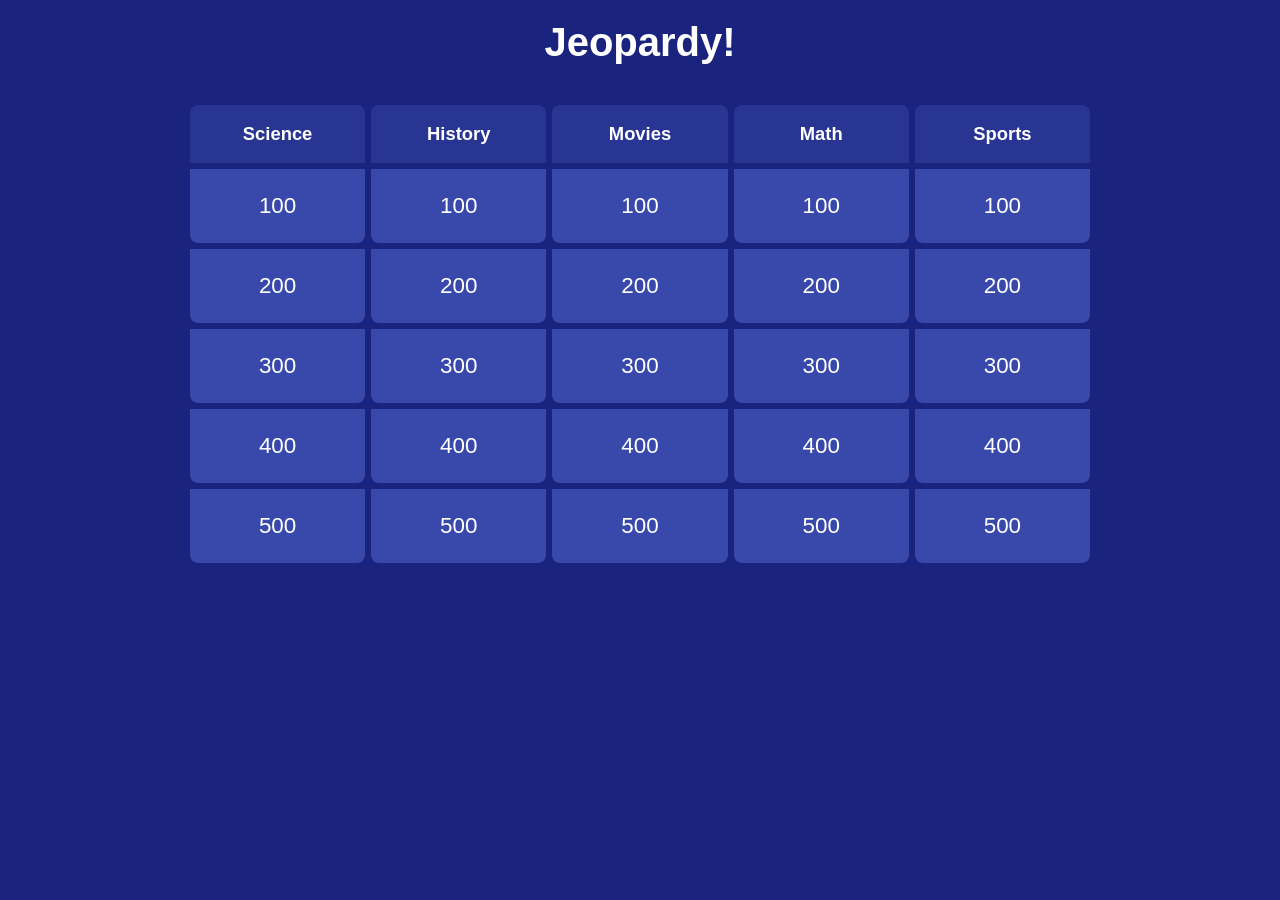
<file: index.html>
<!DOCTYPE html>
<html lang="en">
<head>
  <meta charset="UTF-8">
  <title>Jeopardy Game</title>
  <meta name="viewport" content="width=device-width, initial-scale=1">
  <link rel="stylesheet" href="style.css">
</head>
<body>
  <h1>Jeopardy!</h1>
  <div id="game-board"></div>

  <!-- Modal for displaying questions -->
  <div id="modal" class="modal">
    <div class="modal-content">
      <span id="close">&times;</span>
      <div id="modal-question"></div>
      <input id="modal-answer" placeholder="Your answer...">
      <button id="submit-answer">Submit</button>
      <div id="feedback"></div>
    </div>
  </div>

  <script src="game-data.js"></script>
  <script src="script.js"></script>
</body>
</html>
</file>
<file: style.css>
body {
  font-family: 'Segoe UI', Arial, sans-serif;
  text-align: center;
  background: #1a237e;
  color: #fff;
  margin: 0;
}

h1 {
  margin-top: 20px;
  font-size: 2.5em;
}

#game-board {
  display: grid;
  grid-template-columns: repeat(5, 1fr);
  gap: 6px;
  max-width: 900px;
  margin: 40px auto;
}

.category-header {
  background: #283593;
  padding: 18px 0;
  font-weight: bold;
  font-size: 1.15em;
  border-radius: 8px 8px 0 0;
}

.cell {
  background: #3949ab;
  padding: 24px 0;
  font-size: 1.4em;
  cursor: pointer;
  border-radius: 0 0 8px 8px;
  transition: background 0.2s;
}

.cell.used {
  background: #616161;
  color: #bdbdbd;
  cursor: not-allowed;
}

/* Modal styles */
.modal {
  display: none;
  position: fixed;
  z-index: 10;
  left: 0; top: 0; width: 100%; height: 100%;
  background: rgba(40, 53, 147, 0.96);
}

.modal-content {
  background: #fff;
  color: #222;
  margin: 8% auto;
  padding: 24px;
  border-radius: 8px;
  width: 90%;
  max-width: 450px;
  position: relative;
}

#close {
  position: absolute;
  top: 8px; right: 16px;
  font-size: 2em;
  cursor: pointer;
}

#modal-question {
  font-size: 1.15em;
  margin-bottom: 14px;
}

#modal-answer {
  width: 90%;
  padding: 8px;
  font-size: 1em;
}

#feedback {
  margin-top: 12px;
  font-size: 1em;
}
</file>
